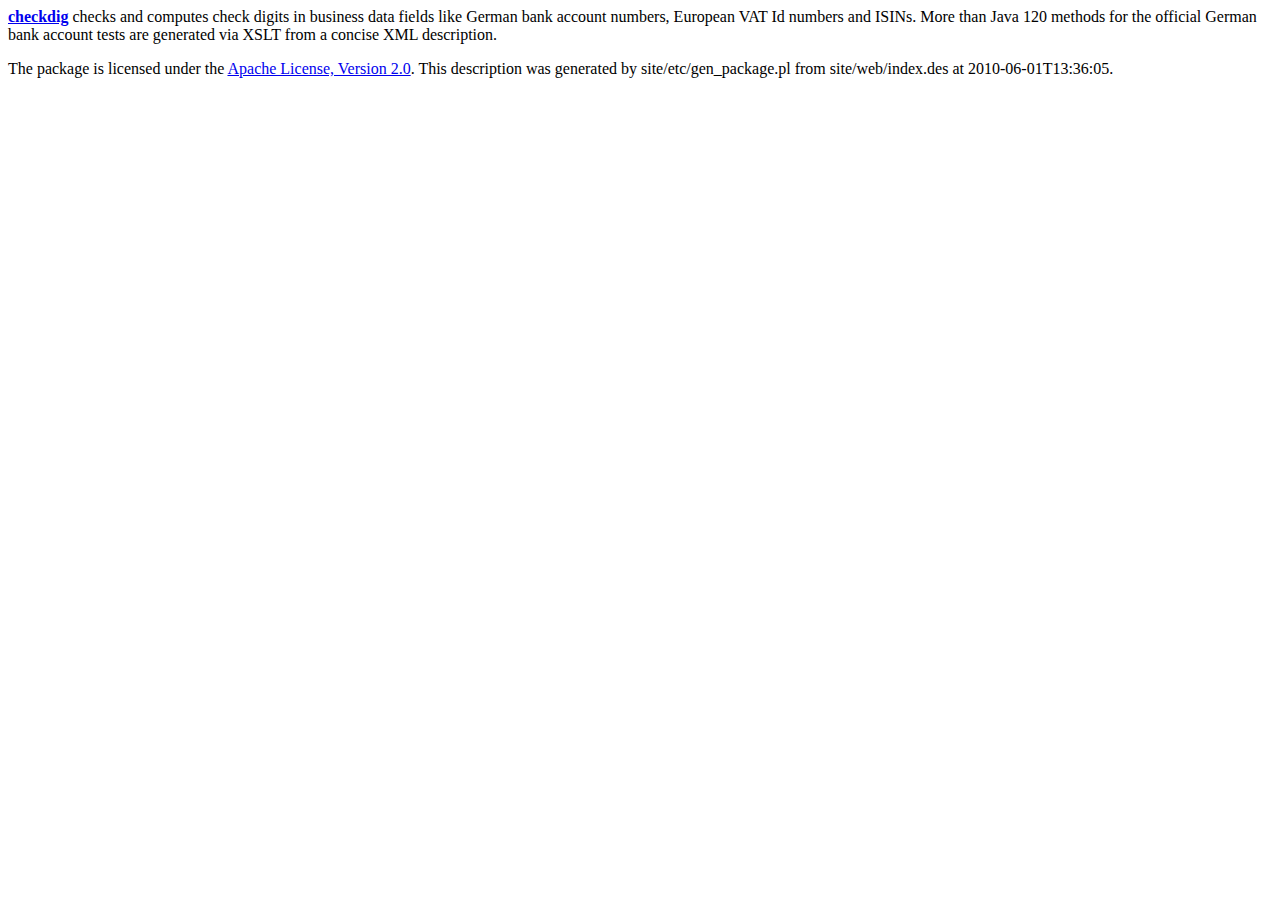
<file: src/main/java/org/teherba/checkdig/package.html>
<!DOCTYPE html PUBLIC "-//W3C//DTD XHTML 1.0 Transitional//EN"
    "http://www.w3.org/TR/xhtml1/DTD/xhtml1-transitional.dtd">
<html xmlns="http://www.w3.org/1999/xhtml">
<head>
</head>
<body>
<a target="_top" href="/webapps/checkdig/"><strong>checkdig</strong></a>    checks and computes check digits in business data fields like 
    German bank account numbers, 
    European VAT Id numbers and ISINs. More than Java 120 methods for the 
    official German bank account tests are generated via XSLT from a concise 
    XML description.
    
<p>
The package is licensed under the 
<a href="http://www.apache.org/licenses/LICENSE-2.0">Apache License, Version 2.0</a>.
This description was generated by site/etc/gen_package.pl from site/web/index.des
at 2010-06-01T13:36:05.
</p>
</body>
</html>
</file>
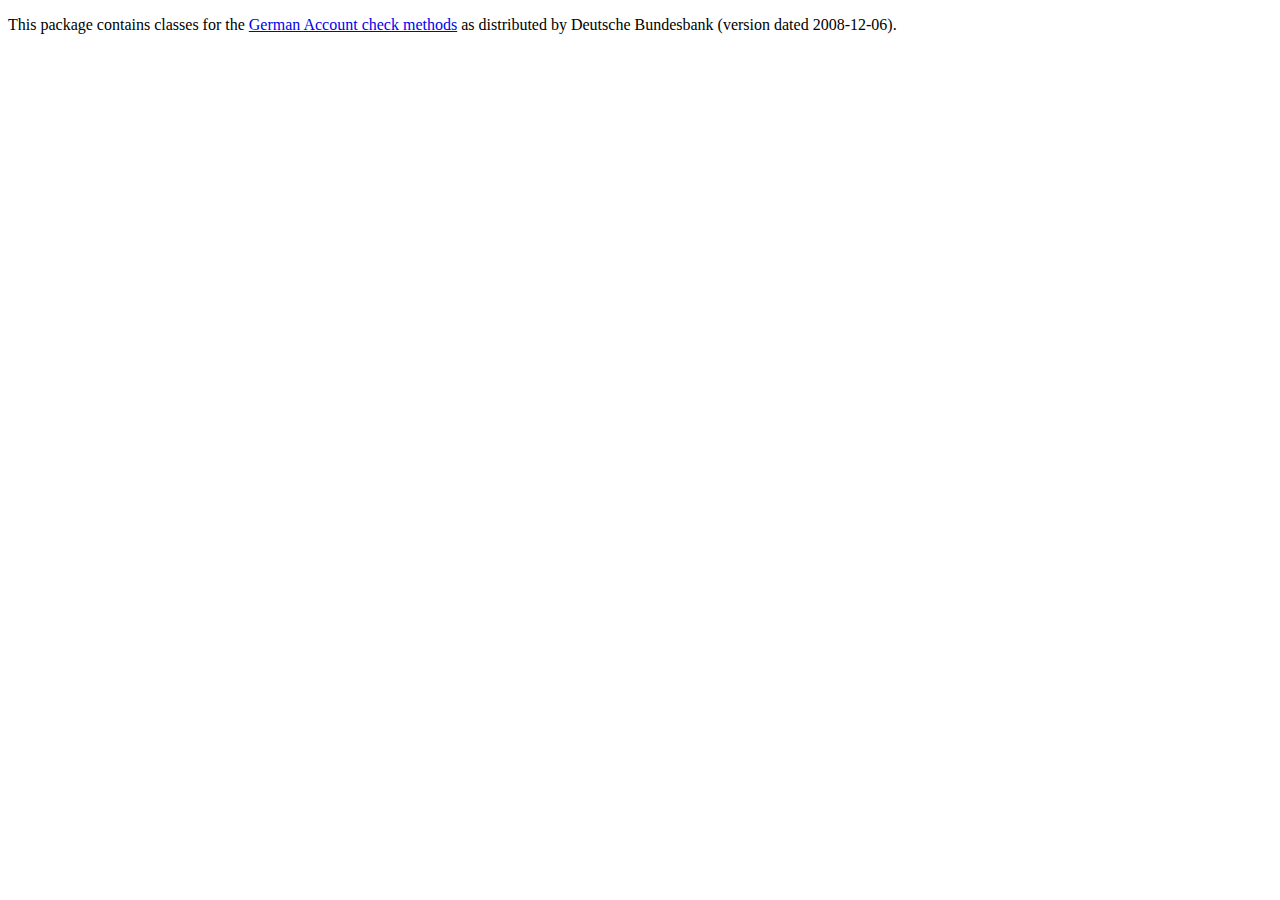
<file: src/main/java/org/teherba/checkdig/account/package.html>
<!DOCTYPE html PUBLIC "-//W3C//DTD XHTML 1.0 Transitional//EN"
    "http://www.w3.org/TR/xhtml1/DTD/xhtml1-transitional.dtd">
<html xmlns="http://www.w3.org/1999/xhtml">
<head>
</head>
<body>
<p>
This package contains classes for the 
<a target="_new" href="http://www.bundesbank.de/zahlungsverkehr/zahlungsverkehr_pruefziffernberechnung.php">German
 Account check methods</a> as distributed by Deutsche Bundesbank (version dated 2008-12-06).
</p>
</body>
</html>
</file>
